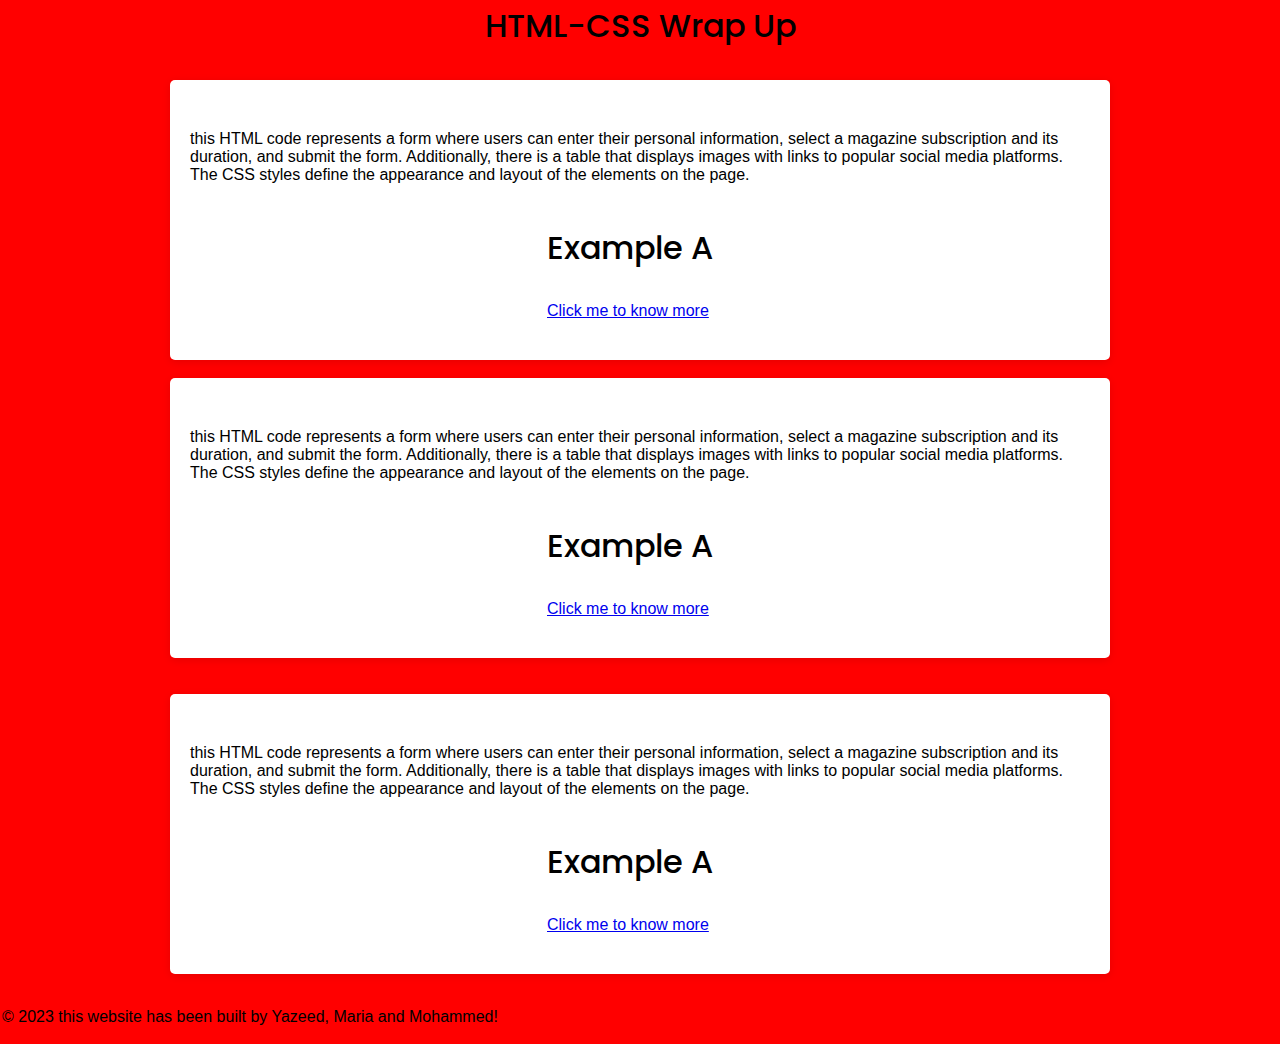
<file: index.html>
<!DOCTYPE html>
<html lang="en">
<head>
    <meta charset="UTF-8">
    <meta name="viewport" content="width=device-width, initial-scale=1.0">
    <title>Mohammed Mahasneh's tasks</title>
    <link rel="icon" href="./Orange-Logo-JPG.jpg" type="image/png">
    <link rel="stylesheet" href="./project/style.css">
</head>
<body>
  <h1>HTML-CSS Wrap Up</h1>  
  <div class="container">
        <h1></h1>
        <p> this HTML code represents a form where users can enter their personal information, select a magazine subscription and its duration, and submit the form. Additionally, there is a table that displays images with links to popular social media platforms. The CSS styles define the appearance and layout of the elements on the page.</p>
        <div class="task-wrapper">
            <div class="task-groups">
                <div class="task-group">
                    <h1>Example A</h1>
                    <div class="task-group-item">
                        <a href="./project/link1.html">Click me to know more</a>
                    </div>
                    
                      
                </div>
            </div>
        </div>
    </div>
    <br>
    <div class="container">
      <h1></h1>
      <p> this HTML code represents a form where users can enter their personal information, select a magazine subscription and its duration, and submit the form. Additionally, there is a table that displays images with links to popular social media platforms. The CSS styles define the appearance and layout of the elements on the page.</p>
      <div class="task-wrapper">
          <div class="task-groups">
              <div class="task-group">
                  <h1>Example A</h1>
                  <div class="task-group-item">
                      <a href="./project/link1.html">Click me to know more</a>
                  </div>
                  
                    
              </div>
          </div>
      </div>
  </div>
    <br>
    <br>
    <div class="container">
      <h1></h1>
      <p> this HTML code represents a form where users can enter their personal information, select a magazine subscription and its duration, and submit the form. Additionally, there is a table that displays images with links to popular social media platforms. The CSS styles define the appearance and layout of the elements on the page.</p>
      <div class="task-wrapper">
          <div class="task-groups">
              <div class="task-group">
                  <h1>Example A</h1>
                  <div class="task-group-item">
                      <a href="./project/link1.html">Click me to know more</a>
                  </div>
                  
                    
              </div>
          </div>
      </div>
  </div>
    <br>
    <footer>
        <p>&copy; 2023 this website has been built by Yazeed, Maria and Mohammed!</p>
    </footer>
</body>
</html>
</file>
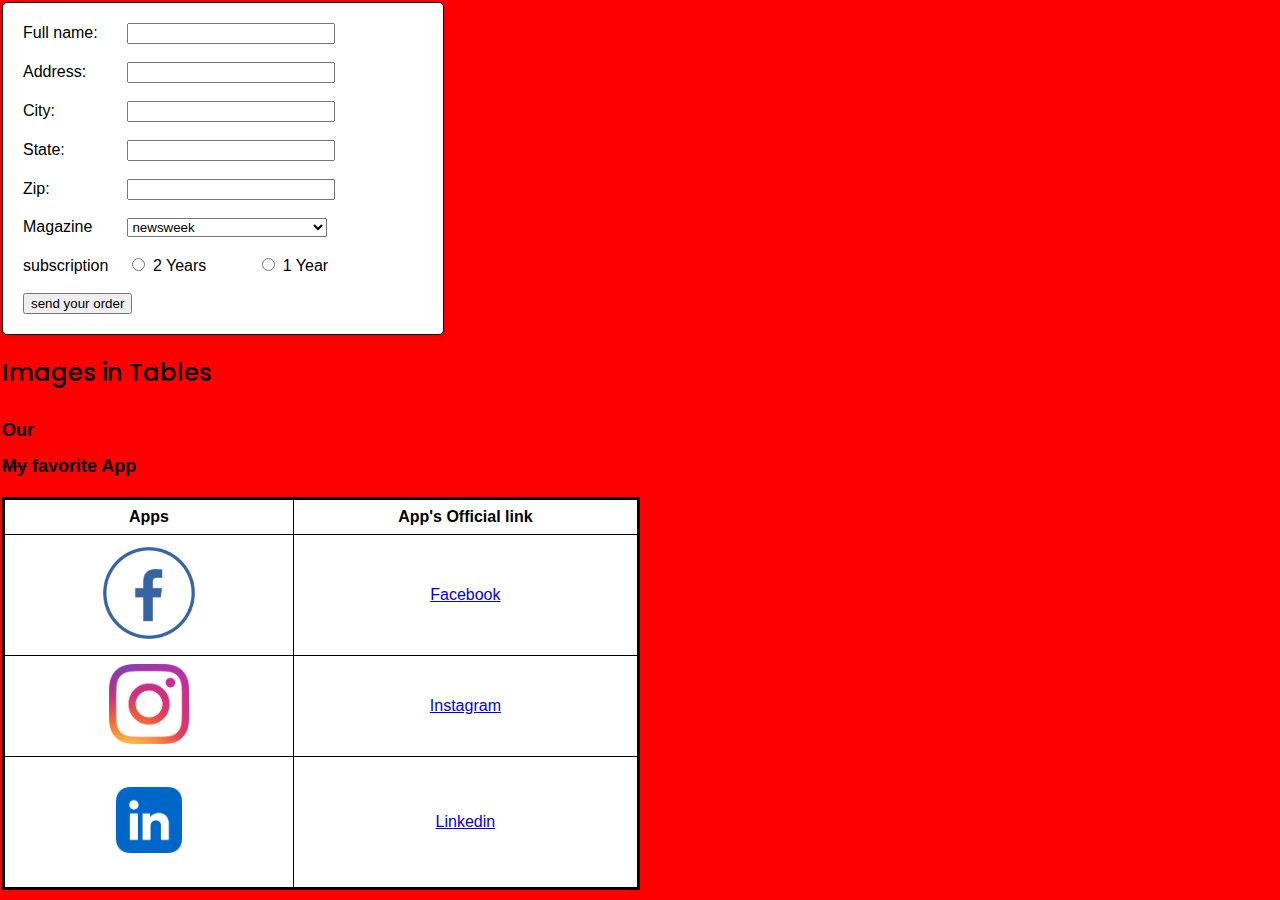
<file: project/link1.html>
<!DOCTYPE html>
<html>
<head>
  <title>Big Header and Subheader with Table</title>
  <link rel="stylesheet" href="./style.css" >
 <style>
    .container {
      max-width: 400px;
      margin: 0;
      padding: 20px;
      border: 1px solid black;
    }

    label {
      display: inline-block;
      width: 100px;
    }

    input[type="text"],
    select {
      width: 200px;
    }
    h1 {
      font-size: 24px;
      text-align: left;
      margin-top: 20px;
    }

    h2 {
      font-size: 18px;
      text-align: left;
    }

    table {
      border-collapse: collapse; 
      border: #000000 solid; 
      width: 50%;
      margin-top: 20px;
      background-color: #ffffff;
    }

    th, td {
      text-align: center;
      color: rgb(0, 0, 0);
      padding: 8px;
      border: 1px solid #000000;
    }
  </style>
</head>
<body>
    <div class="container">

        <form>
          <label for="name">Full name:</label>
          <input type="text" id="name" name="name"><br><br>
    
          <label for="Address">Address:</label>
          <input type="text" id="Address" name="add"><br><br>
    
          <label for="city">City:</label>
          <input type="text" id="city" name="city"><br><br>
    
          <label for="State">State:</label>
          <input type="text" id="State" name="add"><br><br>
          <label for="Zip">Zip:</label>
          <input type="text" id="Zip" name="add"><br><br>
          <label for="city">Magazine</label>
          <select name="city" id="city">
            <option value="newsweek">newsweek</option>
            <option value="teen">Teen</option>
            <option value="vouge">Vouge</option>
            <option value="people">People</option>
          </select><br><br>
    
          <label for="subscription">subscription</label>
          <input type="radio" id="subscription-years" name="subscription" value="years">
          <label for="subscription-years">2 Years</label>
          <input type="radio" id="subscription-year" name="subscription" value="year">
          <label for="subscription-year">1 Year</label><br><br>
        
          <input type="submit" value="send your order">
        
        </form>
      </div>
  <h1>Images in Tables</h1>
  <h2>Our</h2>
  <h2><span style="text-decoration: line-through;">My</span>  favorite App</h2>
  <table>
    <tr>
      <th>Apps</th>
      <th>App's Official link</th>
    </tr>
    <tr>
      <td><img src="../facebook-logo-icon-facebook-logo-png-transparent-svg-vector-bie-supply-16.png" width="100" height="100" alt="facebook"></td>
      <td><a href="https://www.facebook.com/" target="_blank">Facebook</a></td>
    </tr>
    <tr>
        <td><img src="../1658586823instagram-logo-transparent.png" width="80" height="80" alt="Instagram"></td>
      <td><a href="https://www.instagram.com/" target="_blank">Instagram</a></td>
    </tr>
    <tr>
      <td><img src="../linkedin-logo-linkedin-icon-transparent-free-png.webp" width="110" height="110" alt="Linkedin"</td>
      <td><a href="https://www.linkedin.com/" target="_blank">Linkedin</a></td>
    </tr>
  </table>
</body>
</html>
</file>
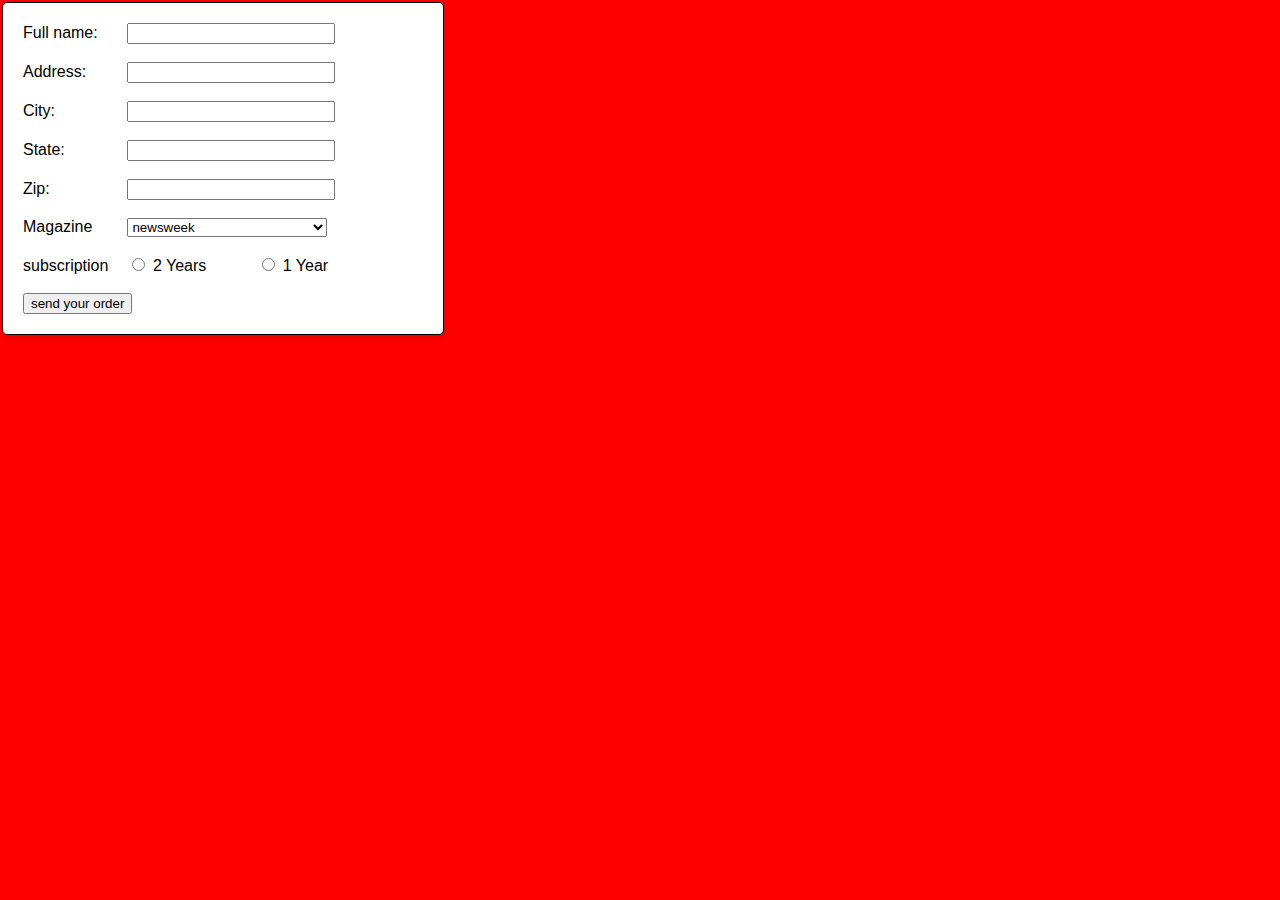
<file: project/link2.html>
<!DOCTYPE html>
<html>
<head>
  <title>Registration Form</title>
  <link rel="stylesheet" href="./style.css">
  <style>
    .container {
      max-width: 400px;
      margin: 0;
      padding: 20px;
      border: 1px solid black;
    }

    label {
      display: inline-block;
      width: 100px;
    }

    input[type="text"],
    select {
      width: 200px;
    }
  </style>
</head>
<body>


  <div class="container">

    <form>
      <label for="name">Full name:</label>
      <input type="text" id="name" name="name"><br><br>

      <label for="Address">Address:</label>
      <input type="text" id="Address" name="add"><br><br>

      <label for="city">City:</label>
      <input type="text" id="city" name="city"><br><br>

      <label for="State">State:</label>
      <input type="text" id="State" name="add"><br><br>
      <label for="Zip">Zip:</label>
      <input type="text" id="Zip" name="add"><br><br>
      <label for="city">Magazine</label>
      <select name="city" id="city">
        <option value="newsweek">newsweek</option>
        <option value="teen">Teen</option>
        <option value="vouge">Vouge</option>
        <option value="people">People</option>
      </select><br><br>

      <label for="subscription">subscription</label>
      <input type="radio" id="subscription-years" name="subscription" value="years">
      <label for="subscription-years">2 Years</label>
      <input type="radio" id="subscription-year" name="subscription" value="year">
      <label for="subscription-year">1 Year</label><br><br>
    
      <input type="submit" value="send your order">
    
    </form>
  </div>

</body>
</html>
</file>
<file: project/style.css>
@import url('https://fonts.googleapis.com/css2?family=Poppins:wght@500&display=swap');

        @keyframes colorChange {
            0%   {background-color: #8D7B68;}
            25%  {background-color: #A4907C;}
            50%  {background-color: #C8B6A6;}
            75%  {background-color: #F1DEC9;}
            100% {background-color: #EDE9D5;}
        }

        body {
            font-family: Arial, sans-serif;
            margin: 0;
            padding: 2px;
            animation-name: colorChange;
            animation-duration: 4s;
            animation-iteration-count: infinite;
            background-color: red; /* Initial background color */
        }

        h1 {
            text-align: center;
            font-family: 'Poppins', sans-serif;
            font-weight: 500;
            color: #000000;
            margin-top: 0;
            margin-bottom: 30px;
        }

        .container {
            max-width: 900px;
            margin: 0 auto;
            background-color: #fff;
            padding: 20px;
            border-radius: 5px;
            box-shadow: 0 2px 8px rgba(0, 0, 0, 0.1);
        }

        .task-wrapper {
            display: flex;
            flex-direction: column;
            align-items: center;
            margin-top: 40px;
        }

        .task-groups {
            display: flex;
            justify-content: space-between;
            margin-bottom: 20px;
        }

        .task-group {
            flex: 1;
            margin-right: 20px;
        }

        .task-list {
            list-style: none;
            padding: 0;
            margin: 0;
        }

        .task-list li {
            margin: 10px 0;
        }

        .task-list a {
            display: block;
            padding: 10px;
            background-color: #FF7900;
            border-radius: 15px;
            text-decoration: none;
            color: #fff;
            transition: background-color 0.3s ease;
        }

        .task-list a:hover {
            background-color: #FF7900;
            opacity: 0.8;
        }

        .footer {
            margin-top: 40px;
            text-align: center;
        }

        .footer-links {
            display: flex;
            justify-content: center;
            margin-top: 10px;
        }

        .footer-links a {
            display: inline-block;
            margin: 0 10px;
        }

        .footer-links img {
            width: 125px;
            height: 125px;
            vertical-align: middle;
        }
</file>
